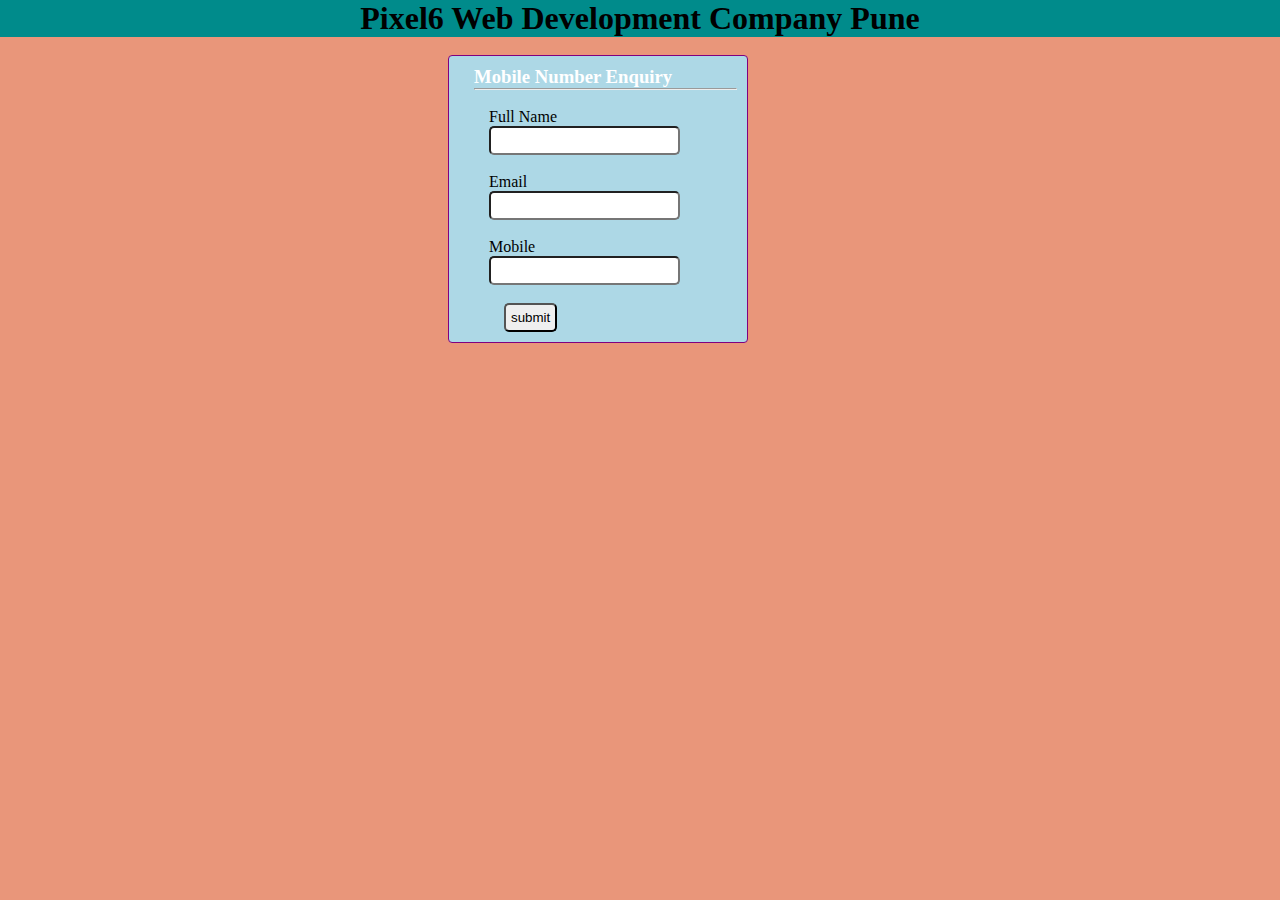
<file: index.html>
<!DOCTYPE html>
<html lang="en">

<head>
	<meta charset="UTF-8">
	<meta http-equiv="X-UA-Compatible" content="IE=edge">
	<meta name="viewport" content="width=device-width, initial-scale=1.0">
	<title>Document</title>
	<link rel="stylesheet" href="css/style.css">
</head>

<body>
	<h1 id="deco">Pixel6 Web Development Company Pune</h1>
	<br>
	<form id="form1" name="myform" onsubmit="return validate()">
		<h3 id="brand">Mobile Number Enquiry</h3>
		<hr>
		<br>
		<label>Full Name</label><br>
		<input id="fname" type="text" name="fname" onkeyup="namecheck()">
		<br><span id="ferror"></span><br>

		<label>Email</label><br>
		<input id="email" type="email" name="email" onkeyup="emailcheck()">
		<br><span id="error"></span><br>
		<label>Mobile</label><br>
		<input id="phoneNumber" type="text" name="mobile" maxlength="16" onkeyup="numcheck()"><span id="jio"></span>
		<small id="st"></small>
		<br><span id="merror"></span><br>
		<input type="submit" value="submit" id="submit">
		<span id="otp"></span>
	</form>

	<script>

    
		function validate() {

			var full_name = document.getElementById("fname").value;


			if (full_name.length <= 4 && full_name.length >= 1) {
				document.getElementById("ferror").innerHTML = "Characters should be more than 4";
              
                return false;
			}
			 if ((full_name == "") || (full_name == "null") || (full_name == "undefined")) {
				document.getElementById("ferror").innerHTML = "Please fill the Full Name";
                  
			}

			else if (!isNaN(full_name)) {

				document.getElementById("ferror").innerHTML = "Only alphbate allow";
                  return false;
			}
			var get_email = document.getElementById("email").value;

			if ((get_email == "") || (get_email == "undefined") || (get_email == "null")) {

				document.getElementById("error").innerHTML = "Please Fill The Email";
                
                
			}
			else if (get_email.indexOf("@") <= 0) {

				document.getElementById("error").innerHTML = "Invalid Email";
				return false;
			}
			else if ((get_email.charAt(get_email.length - 4) != ".") && (get_email.charAt(get_email.length - 3) != ".")) {

				document.getElementById("error").innerHTML = "Invalid Email";
				return false;
			}

			var phone = document.getElementById("phoneNumber").value;
			if ((phone == "") || (phone == "undefined") || (phone == "null")) {


				document.getElementById("merror").innerHTML = "Please Fill Mobile Number";
				return false;
			}


			else if (phone.length > 16) {

				document.getElementById("merror").innerHTML = "Only 10 Digits Allow";
				return false;
			}
            
     
			 if ((full_name == "") || (full_name == "null") || (full_name == "undefined")) {
				document.getElementById("ferror").innerHTML = "Please fill the Full Name";
                  return false;
			}
             
			if ((get_email == "") || (get_email == "undefined") || (get_email == "null")) {

            document.getElementById("error").innerHTML = "Please Fill The Email";
                     return false;

                    }

					else if(phone.charAt(1)=="1" || phone.charAt(1) =="6")
			 {
				document.getElementById("jio").innerHTML = "Invalid Number";	
					return false;
			 }

			else {
				document.getElementById("merror").innerHTML = " ";
				var check = document.getElementById("fname").value;
				var ary = check.split(" ");



                

					
				var get_mob = document.getElementById("phoneNumber").value;
				window.localStorage.setItem("value", get_mob);

				window.localStorage.setItem("getting", ary[1]);
				window.location.href = "otp.html";
			

			}


			var num = "1234567890";
			var ot = "";
			for (var i = 0; i < 4; i++) {

				ot += num[Math.floor(Math.random() * 10)];  //random method 0 to 1
			}
			//document.getElementById("otp").innerHTML=ot;
			return false;



			


		}


		const isNumericInput = (event) => {
			const key = event.keyCode;
			return ((key >= 48 && key <= 57) || // Allow number line
				(key >= 96 && key <= 105) // Allow number pad
			);
		};

		const isModifierKey = (event) => {
			const key = event.keyCode;
			return (event.shiftKey === true || key === 35 || key === 36) || // Allow Shift, Home, End
				(key === 8 || key === 9 || key === 13 || key === 46) || // Allow Backspace, Tab, Enter, Delete
				(key > 36 && key < 41) || // Allow left, up, right, down
				(
					// Allow Ctrl/Command + A,C,V,X,Z
					(event.ctrlKey === true || event.metaKey === true) &&
					(key === 65 || key === 67 || key === 86 || key === 88 || key === 90)
				)
		};

		const enforceFormat = (event) => {
			// Input must be of a valid number format or a modifier key, and not longer than ten digits
			if (!isNumericInput(event) && !isModifierKey(event)) {
				event.preventDefault();
			}
		};

		const formatToPhone = (event) => {
			if (isModifierKey(event)) { return; }

			// I am lazy and don't like to type things more than once
			const target = event.target;
			const input = event.target.value.replace(/\D/g, '').substring(0, 10); // First ten digits of input only
			const zip = input.substring(0, 3);
			const middle = input.substring(3, 6);
			const last = input.substring(6, 10);

			if (input.length > 6) { target.value = `(${zip}) ${middle} - ${last}`; }
			else if (input.length > 3) { target.value = `(${zip}) ${middle}`; }
			else if (input.length > 0) { target.value = `(${zip}`; }
		};

		const inputElement = document.getElementById('phoneNumber');
		inputElement.addEventListener('keydown', enforceFormat);
		inputElement.addEventListener('keyup', formatToPhone);


		var key_event = document.getElementById("phoneNumber");

		key_event.addEventListener("keyup", function () { //keyup events for check mobile operators

			if (key_event.value > "(621" && key_event.value <= "(799") {
				document.getElementById("jio").innerHTML = "<img src='logos/jio.png'>";


			}
			if (key_event.value >= "(621) 1" && key_event.value <= "(799") {
				document.getElementById("st").innerHTML = "Maharashtra";

                   
			}
			 if (key_event.value >= "(621) 2" && key_event.value <= "(799") {
				document.getElementById("st").innerHTML = "Madhya Pradesh";

				
			}
			 if (key_event.value >= "(621) 3" && key_event.value <= "(799") {
				document.getElementById("st").innerHTML = "Haryana";

				
			}

			 if (key_event.value >= "(621) 4" && key_event.value <= "(799") {
				document.getElementById("st").innerHTML = "Himachal Pradesh";

				
			}
			if(key_event.value >= "(621) 5" && key_event.value <= "(799") {
				document.getElementById("st").innerHTML = "Odisa";

			
			}
			 if (key_event.value >= "(621) 6" && key_event.value <= "(799") {
				document.getElementById("st").innerHTML = "Utar Pradesh";

			}

			 if(key_event.value >= "(621) 7" && key_event.value <= "(799") {
				document.getElementById("st").innerHTML = "Bengal";

				
			}

			 if(key_event.value >= "(621) 8" && key_event.value <= "(799") {
				document.getElementById("st").innerHTML = "Andra Pradesh";
				

			}
		       if (key_event.value >= "(621) 9" && key_event.value <= "(799") {
				document.getElementById("st").innerHTML = "Telanga";
				

			}
			 if (key_event.value >= "(621) 0" && key_event.value <= "(799") {
				document.getElementById("st").innerHTML = "Arunachal Pradesh";
			
			}
			if (key_event.value >= "(800" && key_event.value <= "(920") {
				document.getElementById("jio").innerHTML = "<img src='logos/idea.png'>";


			}

			if (key_event.value >= "(800) 1" && key_event.value <= "(920") {
				document.getElementById("st").innerHTML = "Maharashtra";
                

			}

			if (key_event.value >= "(800) 2" && key_event.value <= "(920") {
				document.getElementById("st").innerHTML = "Madhya Pradesh";
                    

			}
			if (key_event.value >= "(800) 3" && key_event.value <= "(920") {
				document.getElementById("st").innerHTML = "Haryana";


			}

			if (key_event.value >= "(800) 4" && key_event.value <= "(920") {
				document.getElementById("st").innerHTML = "Himachal Pradesh";


			}
			if (key_event.value >= "(800) 5" && key_event.value <= "(920") {
				document.getElementById("st").innerHTML = "Odisa";


			}
			if (key_event.value >= "(800) 6" && key_event.value <= "(920") {
				document.getElementById("st").innerHTML = "Utar Pradesh";


			}

			if (key_event.value >= "(800) 7" && key_event.value <= "(920") {
				document.getElementById("st").innerHTML = "Bengal";


			}

			if (key_event.value >= "(800) 8" && key_event.value <= "(920") {
				document.getElementById("st").innerHTML = "Andra Pradesh";


			}
			if (key_event.value >= "(800) 9" && key_event.value <= "(920") {
				document.getElementById("st").innerHTML = "Telanga";


			}
			if (key_event.value >= "(800) 0" && key_event.value <= "(920") {
				document.getElementById("st").innerHTML = "Arunachal Pradesh";

			}

			if (key_event.value >= "(921" && key_event.value <= "(999") {
				document.getElementById("jio").innerHTML = "<img src='logos/vodafone.png'>";


			}
			if (key_event.value >= "(921) 1" && key_event.value <= "(999") {
				document.getElementById("st").innerHTML = "Maharashtra";


			}

			if (key_event.value >= "(921) 2" && key_event.value <= "(999") {
				document.getElementById("st").innerHTML = "Madya Pradesh";


			}
			if (key_event.value >= "(921) 3" && key_event.value <= "(999") {
				document.getElementById("st").innerHTML = "Hariyana";


			}
			if (key_event.value >= "(921) 4" && key_event.value <= "(999") {
				document.getElementById("st").innerHTML = "Himachal Pradesh";


			}

			if (key_event.value >= "(921) 5" && key_event.value <= "(999") {
				document.getElementById("st").innerHTML = "Odisa";


			}

			if (key_event.value >= "(921) 6" && key_event.value <= "(999") {
				document.getElementById("st").innerHTML = "Utar Pradesh";


			}

			if (key_event.value >= "(921) 7" && key_event.value <= "(999") {
				document.getElementById("st").innerHTML = "Bengal";


			}

			if (key_event.value >= "(921) 8" && key_event.value <= "(999") {
				document.getElementById("st").innerHTML = "Andra Pradesh ";


			}

			if (key_event.value >= "(921) 9" && key_event.value <= "(999") {
				document.getElementById("st").innerHTML = "Telanga";


			}
			/*
			if(c.value>="(921) 0" && c.value<="(999")
			{
			document.getElementById("st").innerHTML="Arunachal Pradesh";
			
				
			}*/
			if (key_event.value >= "(1000" && key_event.value <= "(620") {
				document.getElementById("jio").innerHTML = "Invalid Number";
				document.getElementById("merror").innerHTML = " ";
				return false;
				
			}

		});
         function namecheck(){
           var sub=document.getElementById("fname").value;
		   if(sub.length>4){
			   document.getElementById("ferror").innerHTML=" ";
		   } if(sub.length==" "){

			document.getElementById("ferror").innerHTML="Please Fill The Fullname ";
		   }

		 }
		 function emailcheck(){
           var subemail=document.getElementById("email").value;
		   if(subemail.length>7){
			   document.getElementById("error").innerHTML=" ";
		   }if(subemail.length==" "){
			document.getElementById("error").innerHTML="Please Fill The Email";
		   }

		 }

		 function numcheck(){
           var subnum=document.getElementById("phoneNumber").value;
		   if(subnum.length==10){
			   document.getElementById("merror").innerHTML=" ";
		   }
		   if(subnum.length==" ")
              {
				document.getElementById("merror").innerHTML="Please Fill Mobile Number";
				document.getElementById("jio").innerHTML=" ";
				document.getElementById("st").innerHTML=" ";
			  }
		 }

	</script>
</body>


</html>
</file>
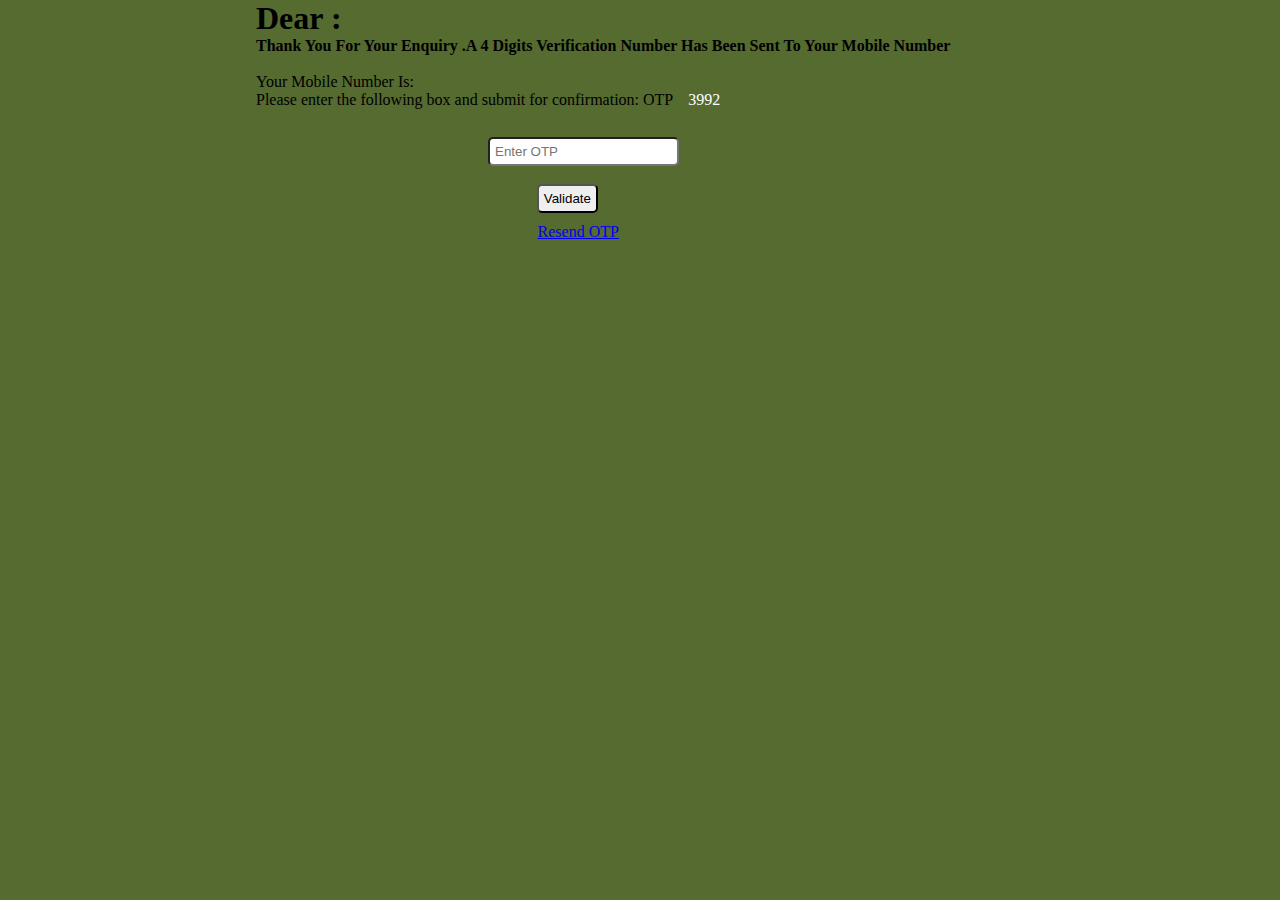
<file: otp.html>
<!DOCTYPE html>
<html lang="en">

<head>
    <meta charset="UTF-8">
    <meta http-equiv="X-UA-Compatible" content="IE=edge">
    <meta name="viewport" content="width=device-width, initial-scale=1.0">
    <title>Document</title>
    <link rel="stylesheet" href="css/style.css">
</head>

<body onload="run()" id="mybody">
    <h1 style="display:inline">Dear : </h1>
    <h1 id="flname" style="display:inline;margin-left:0"></h1>
    <h4>Thank you for your Enquiry .A 4 digits verification number has been sent to your mobile number</h4>
    <br>
    <div>Your Mobile Number Is:
        <span id='getmnumber'></span>
    </div>
    <p id="info">Please enter the following box and submit for confirmation:    OTP<span id="no"></span></p>

       <br>
    <form id="form2" onsubmit="return verify()">
        <input type="tel" id="getotp" placeholder="Enter OTP">
        <br><br>
        <input id="btn" type="submit" value="Validate">
    </form>
    <a href="otp.html" style="margin-left:42%">Resend OTP</a>
    <script>
        var get = localStorage.getItem("value");
        document.getElementById("getmnumber").innerHTML = get;
        var take_otp = localStorage.getItem("otps");
        document.getElementById("no").innerHTML = take_otp;
        var take_name = localStorage.getItem("getting");
        document.getElementById("flname").innerHTML = take_name;
        var ot = ""; 

        function run() {
            var num = "1234567890";

            for (var i = 0; i < 4; i++) {

                ot += num[Math.floor(Math.random() * 10)];  //random method 0 to 1
            }
            document.getElementById("no").innerHTML = ot;



        }


        //document.getElementById("no").innerHTML=ot;

        function verify() {
            var take_value = document.getElementById("getotp").value;
            if (take_value == ot) {
                alert("OTP Verification Successfully Submited");

                window.location.href = "index.html";
            } else {
                alert("Incorrect OTP");

                if (confirm("Do You Want To Go Homepage")) {

                    window.location.href = "index.html";
                } if (false) {
                    window.location.href = "otp.html";
                }
            } return false;
        }
    </script>
</body>

</html>
</file>
<file: css/style.css>
*{
 margin:0;
 padding:0;
 box-sizing:border-box;
}
#form1{
border:1px solid black;
border-radius:4px;
margin-left:35%;
padding:10px;
width:300px;
height:auto;
padding-left:25px;
}
input{
padding:5px;
border-radius:5px;
margin-left:15px;
}
label{
    margin-left:15px;
}
#submit{
margin-left:30px;

}
span{
margin-left:15px;
    color:red;
}
img{
    height:20px;
    width:20px;
}
h4{

    text-transform:capitalize;
    margin-left:20%;
}
#info{
    margin-left:20%;
}
#form2{

        margin-left:35%;
        padding:10px;
           
        padding-left:25px;
}
#btn{
    margin-left:8%;
}
small{
    margin:15px;
}
h1{
    margin-left:20%;
}
div{
    margin-left:20%;
}#deco{
    background-color: darkcyan;
    margin:0;
    text-align:center;
}
body{

    background-color: darksalmon;
}
#form1{
    border:1px solid purple;
    background-color: lightblue;
}#brand{
    color:white;
}
#mybody{
    background-color: darkolivegreen;
}
#getmnumber{
    color:white;
}
#no{
    color:white;
}
</file>
